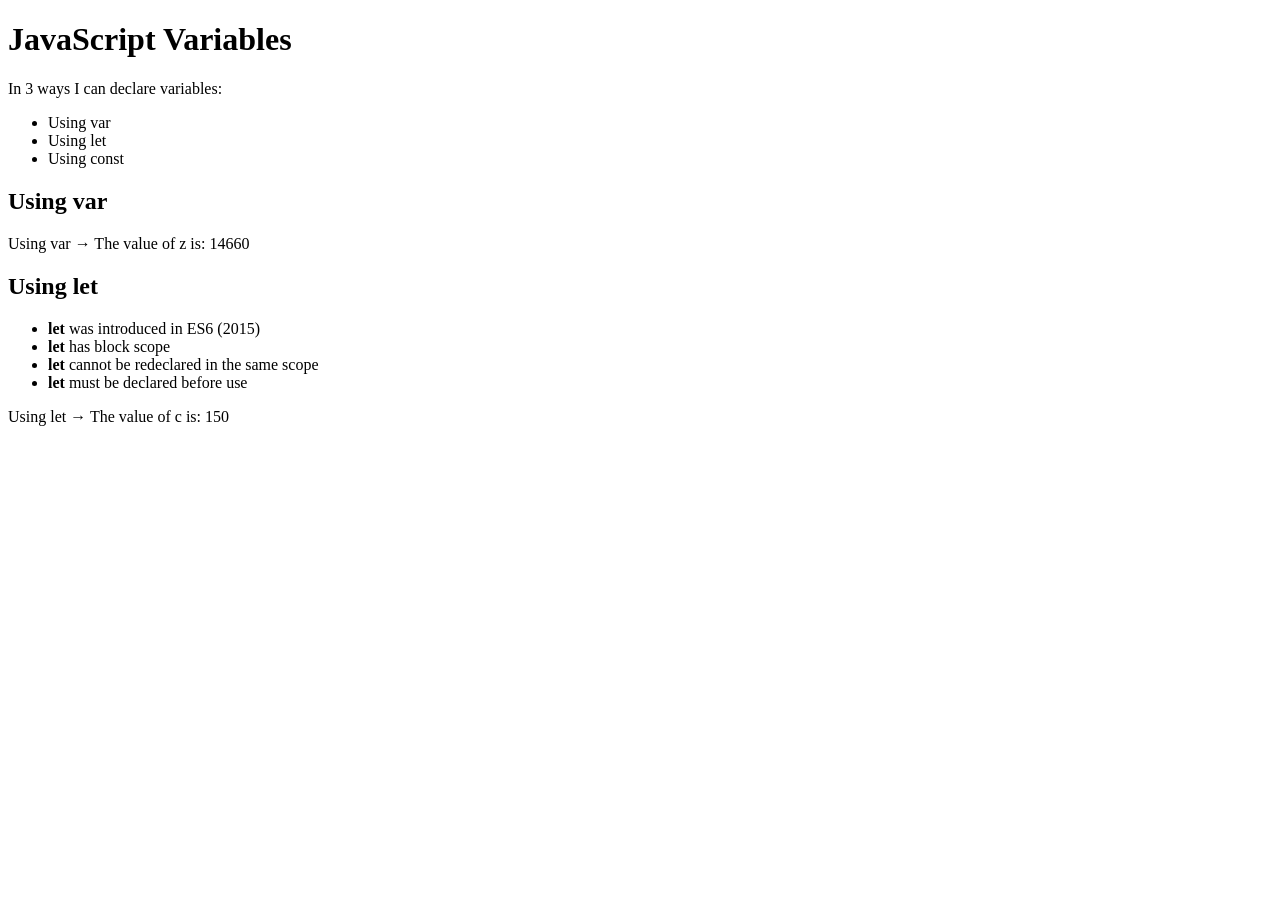
<file: Variables/index.html>
<!DOCTYPE html>
<html lang="en">
<head>
    <meta charset="UTF-8">
    <meta name="viewport" content="width=device-width, initial-scale=1.0">
    <title>JavaScript Variables</title>
</head>
<body>

    <h1>JavaScript Variables</h1>

    <p>In 3 ways I can declare variables:</p>
    <ul>
        <li>Using var</li>
        <li>Using let</li>
        <li>Using const</li>
    </ul>

    <h2>Using var</h2>
    <p id="var"></p>

    <h2>Using let</h2>
    <ul>
        <li><b>let</b> was introduced in ES6 (2015)</li>
        <li><b>let</b> has block scope</li>
        <li><b>let</b> cannot be redeclared in the same scope</li>
        <li><b>let</b> must be declared before use</li>
    </ul>

    <p id="let"></p>

    <script src="script.js"></script>
</body>
</html>
</file>
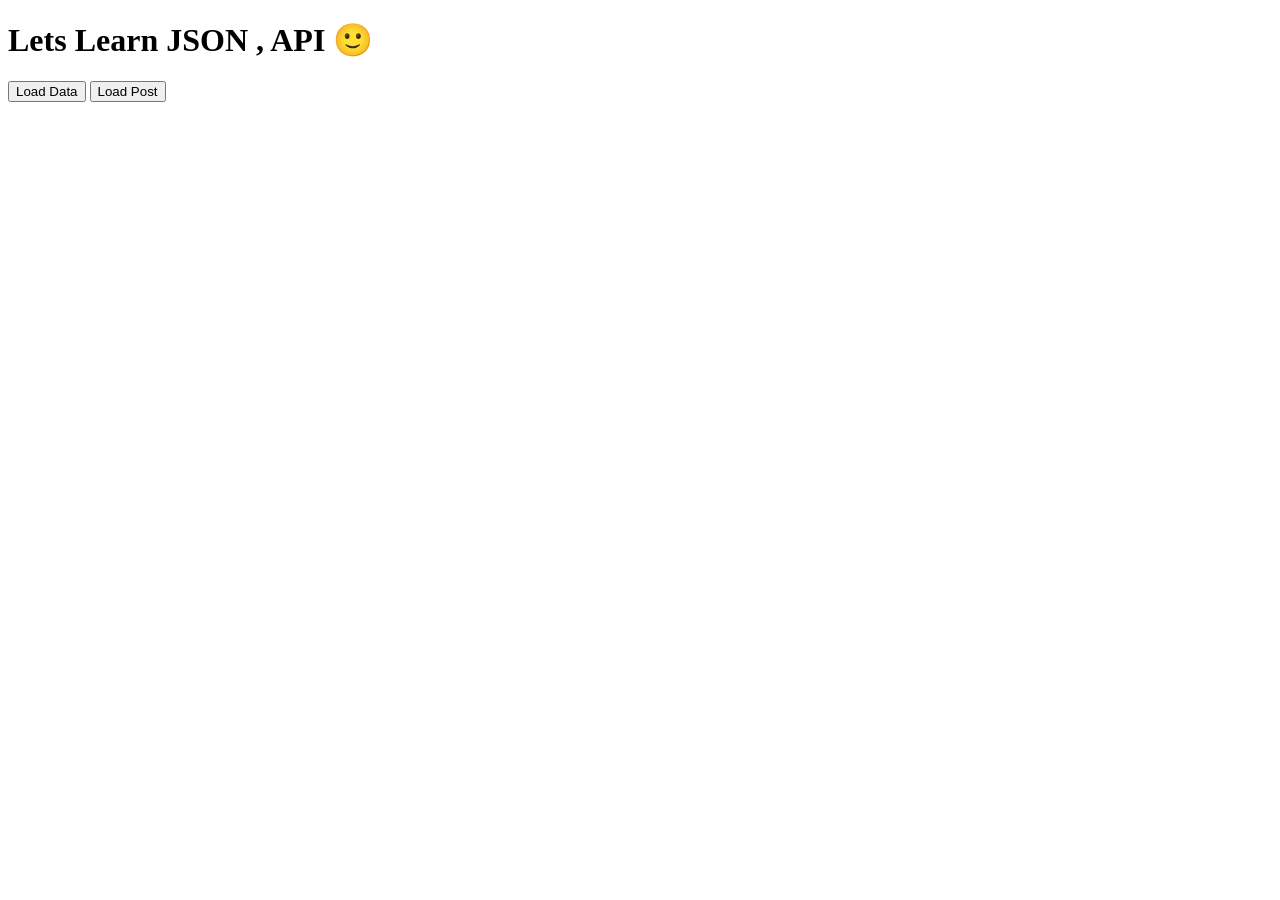
<file: API-JSON/fetch-api/index.html>
<!DOCTYPE html>
<html lang="en">
<head>
    <meta charset="UTF-8">
    <meta name="viewport" content="width=device-width, initial-scale=1.0">
    <title>fetch-api</title>
</head>
<body>
    <h1>Lets Learn JSON , API 🙂</h1>

    <button onclick="loadData()">Load Data</button>
    <button onclick="loadPost()">Load Post</button>

    <script src="script.js"></script>   
</body>
</html>
</file>
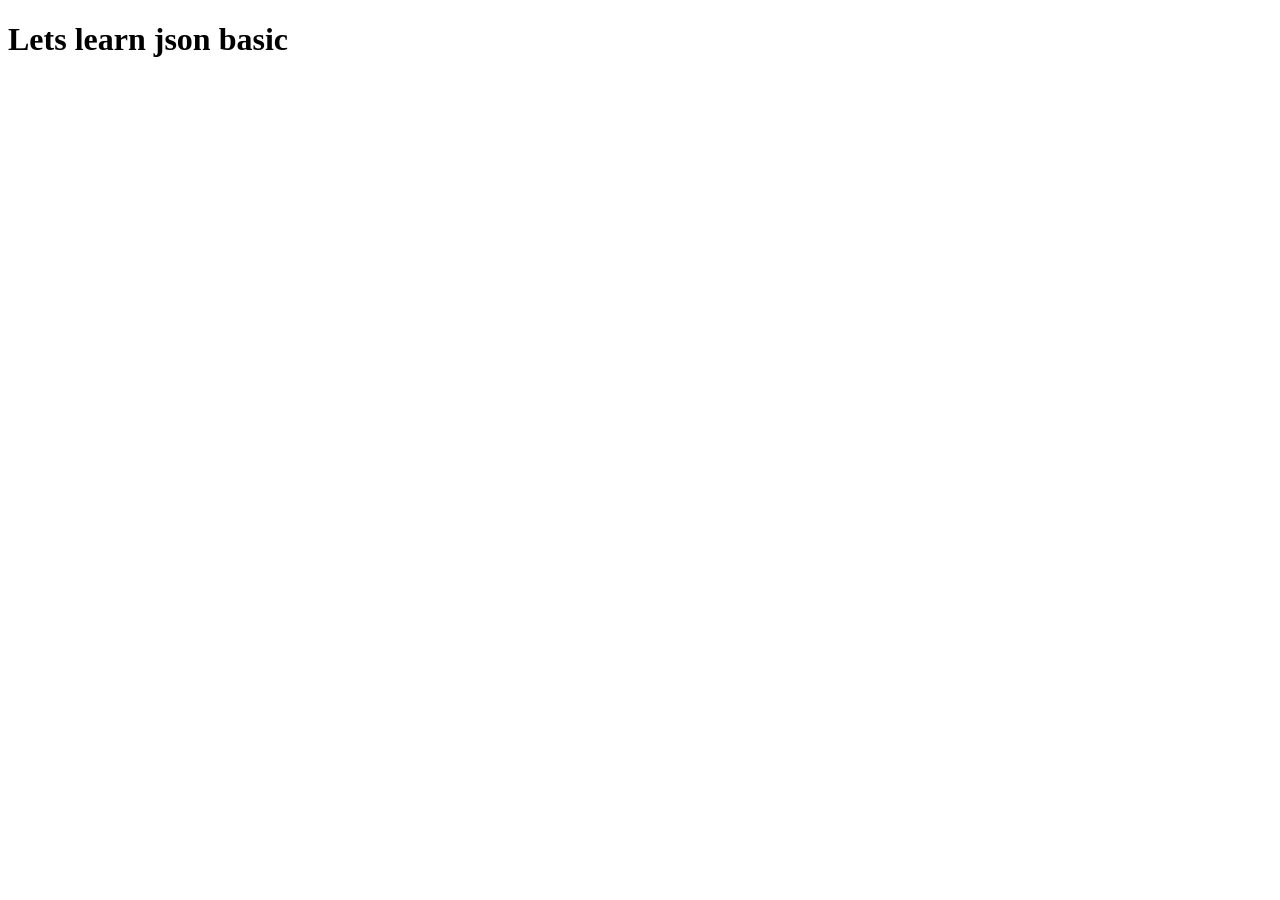
<file: API-JSON/json-basics/index.html>
<!DOCTYPE html>
<html lang="en">
<head>
    <meta charset="UTF-8">
    <meta name="viewport" content="width=device-width, initial-scale=1.0">
    <title>json basic</title>
</head>
<body>
    <h1>Lets learn json basic</h1>


    <script src="json-basic.js"></script>
</body>
</html>
</file>
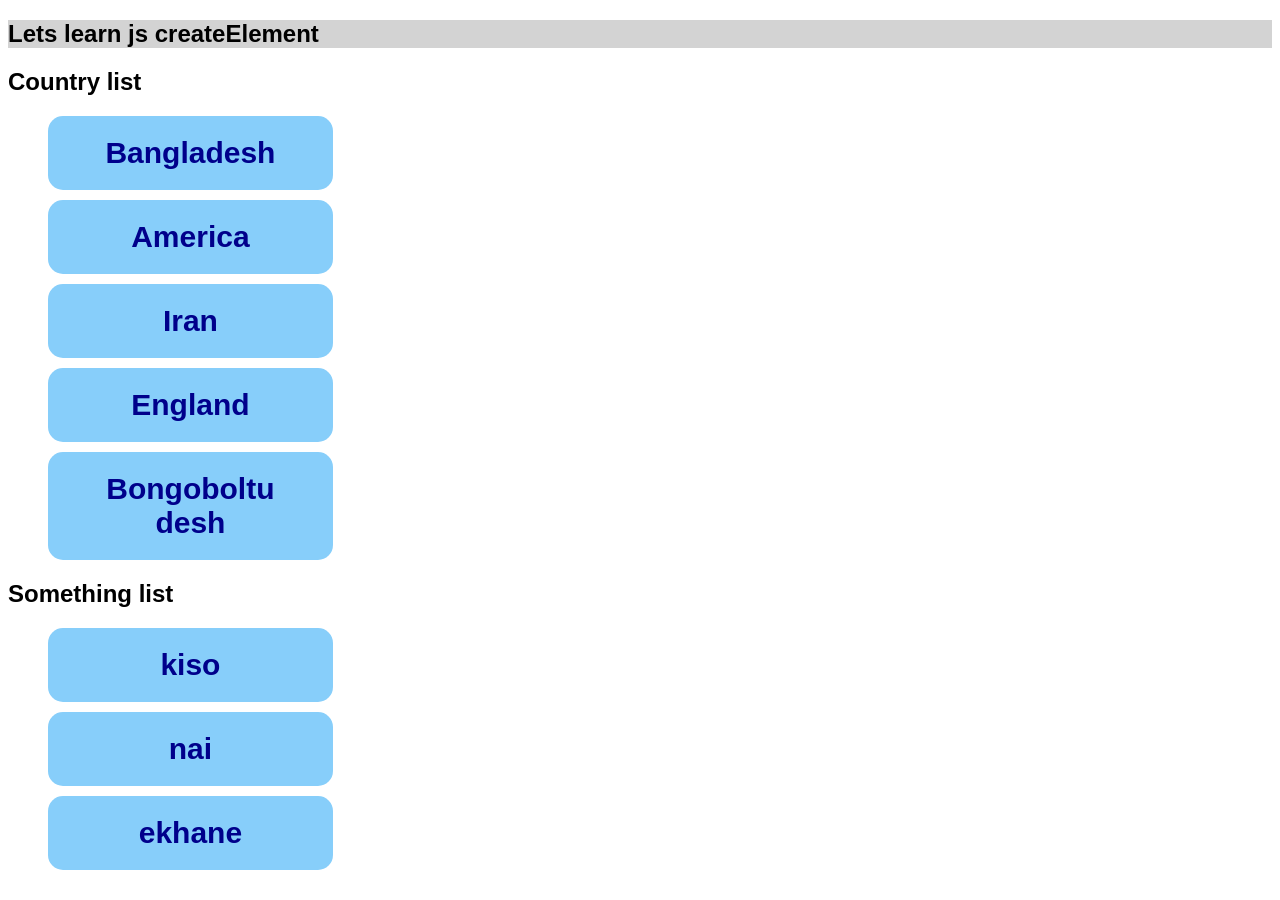
<file: DOM/dom-create-element/index.html>
<!DOCTYPE html>
<html lang="en">
<head>
    <meta charset="UTF-8">
    <meta name="viewport" content="width=device-width, initial-scale=1.0">
    <title>Create Element</title>
    <link rel="stylesheet" href="./styles/style.css">
</head>
<body>
    <section>
        <h1>Lets learn js createElement</h1>
        

        <h2>Country list</h2>
        <ul id="country-list">
            <li>Bangladesh</li>
            <li>America</li>
            <li>Iran</li>
            <li>England</li>
        </ul>
    </section>

    <section>
        <h2>Something list</h2>
        <ul>
            <li>kiso</li>
            <li>nai</li>
            <li>ekhane</li>
        </ul>
    </section>

    <script src="./js/createElement.js"></script>
</body>
</html>
</file>
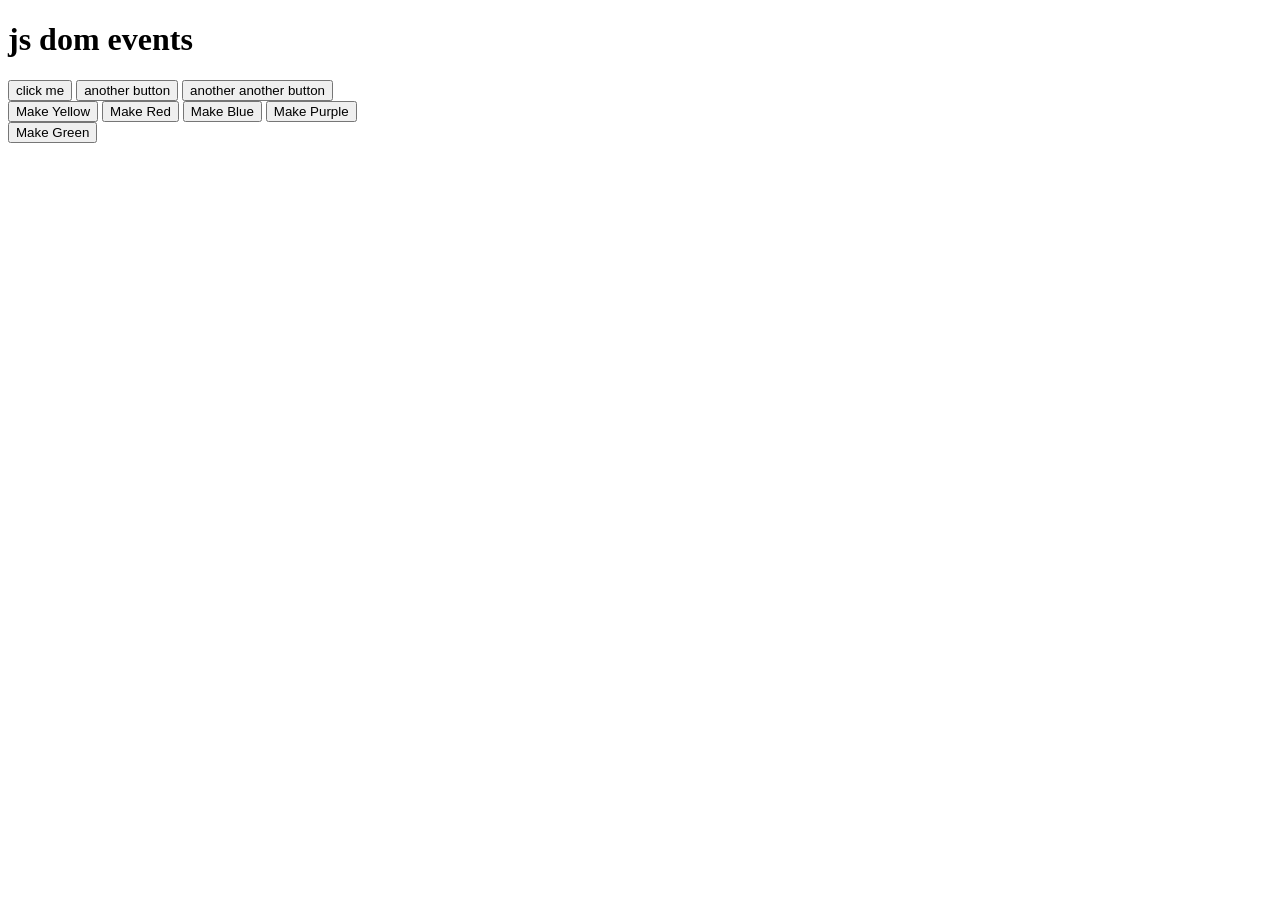
<file: DOM/dom-events/index.html>
<!DOCTYPE html>
<html lang="en">
<head>
    <meta charset="UTF-8">
    <meta name="viewport" content="width=device-width, initial-scale=1.0">
    <title>DOM Events</title>
</head>
<body>
    <h1>js dom events</h1>
    <!-- Option 1 for event handler -->
    <button onclick="console.log('78')">click me</button>
    <button onclick="console.log('90')">another button</button>
    <button onclick="console.log('clicked')">another another button</button>
    <br>
    <!-- Option 2 for event handler -->
    <button onclick="makeYellow()">Make Yellow</button>
    <button onclick="makeRed()">Make Red</button>
    <button id="make-blue">Make Blue</button>
    <button id="btn-make-purple">Make Purple</button>

    <br>
    <button id="btn-make-green">Make Green</button>
    

    <script src="./js/events.js"></script>
</body>
</html>
</file>
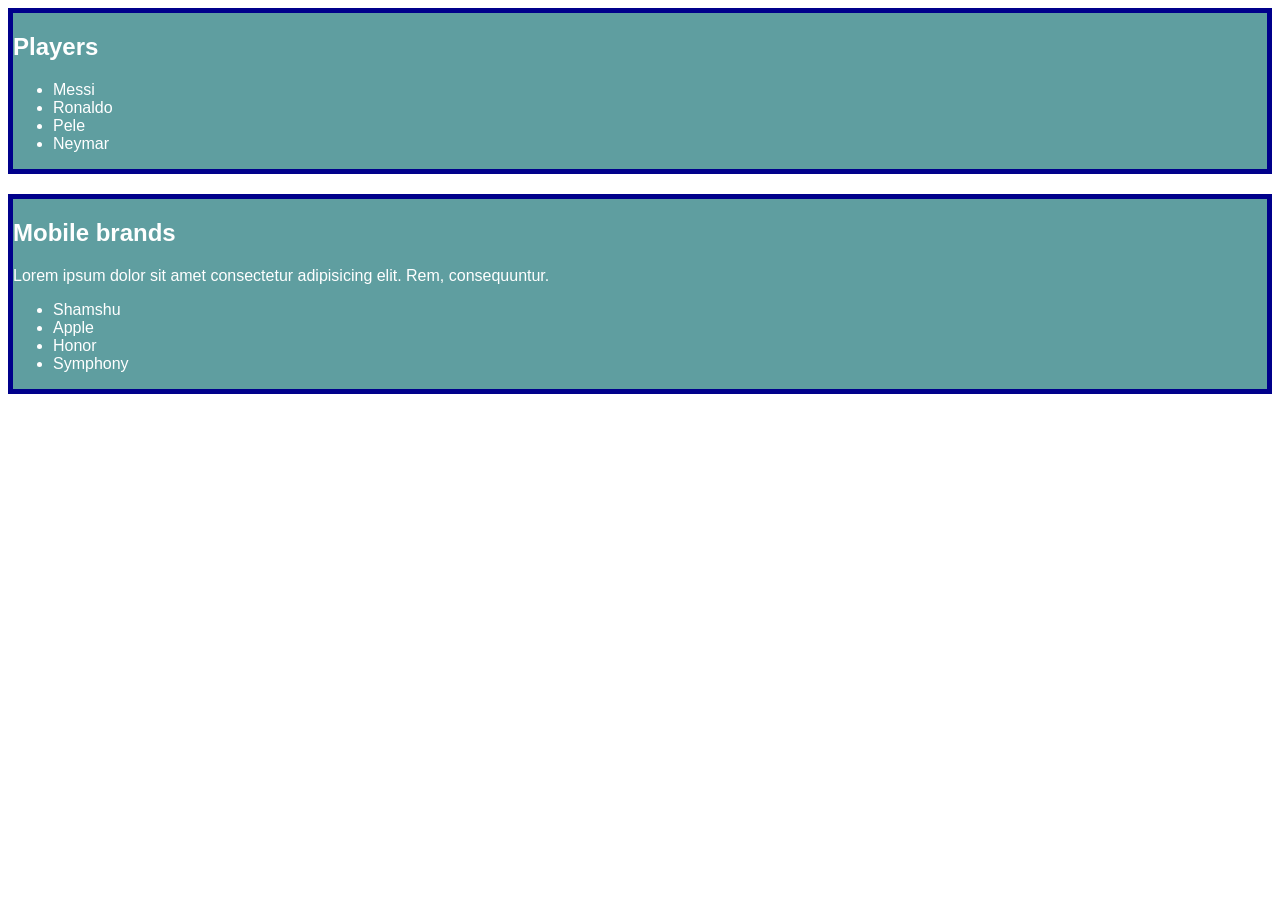
<file: DOM/dom-manipulation/index.html>
<!DOCTYPE html>
<html lang="en">
<head>
    <meta charset="UTF-8">
    <meta name="viewport" content="width=device-width, initial-scale=1.0">
    <title>dom-manipulation</title>
    <link rel="stylesheet" href="./styles/style.css">
</head>
<body>
    <section id="players-container">
        <h1>Players</h1>
    <ul>
        <li>Messi</li>
        <li>Ronaldo</li>
        <li>Pele</li>
        <li>Neymar</li>
    </ul>
    </section>

    <section id="mobile-brands">
        <h1>Mobile brands</h1>
        <p>Lorem ipsum dolor sit amet consectetur adipisicing elit. Rem, consequuntur.</p>
        
        <ul>
            <li>Shamshu</li>
            <li>Apple</li>
            <li>Honor</li>
            <li>Symphony</li>
        </ul>
    </section>

    <script src="./js/manipulation.js"></script>
</body>
</html>
</file>
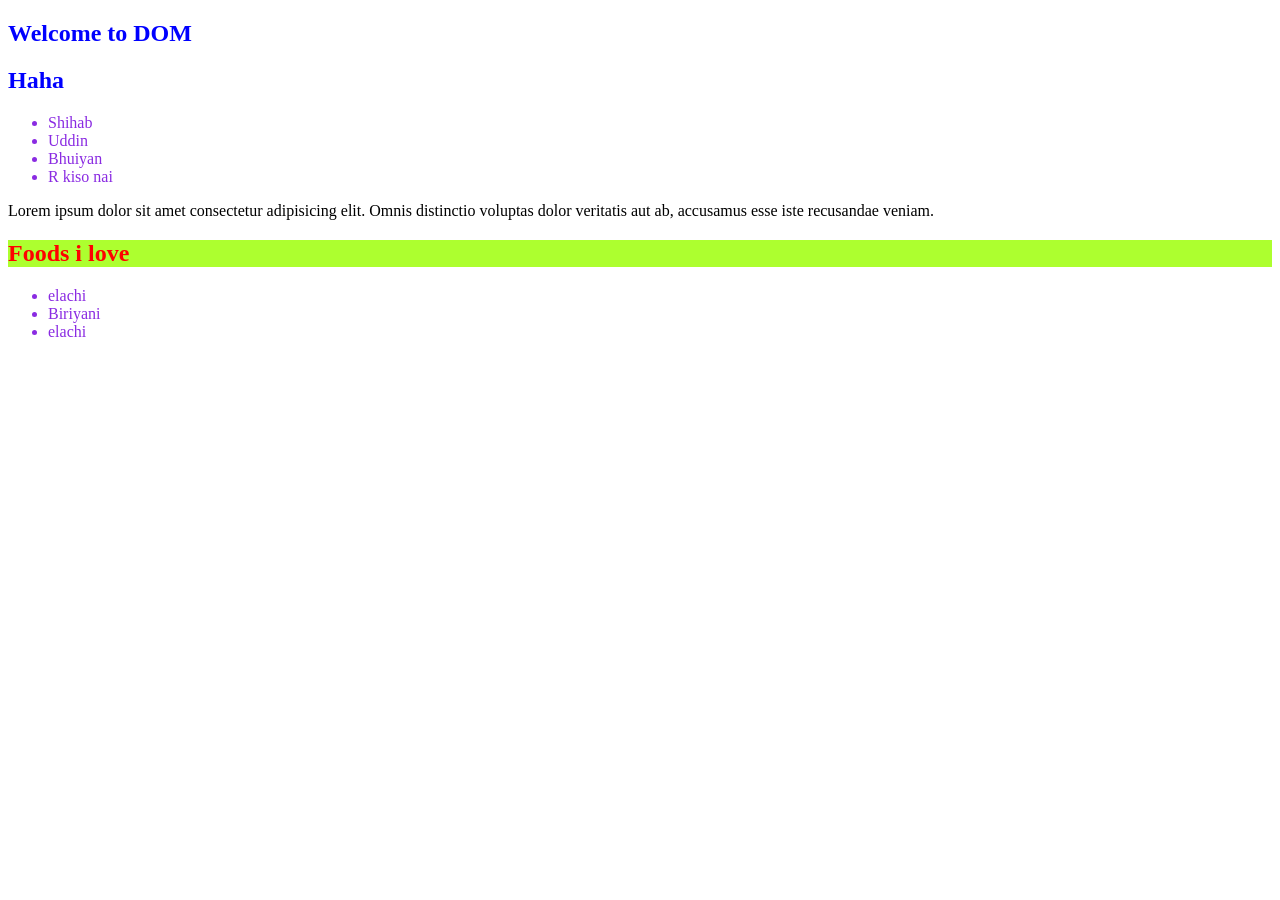
<file: DOM/dom-selectors/index.html>
<!doctype html>
<html lang="en">
  <head>
    <meta charset="UTF-8" />
    <meta name="viewport" content="width=device-width, initial-scale=1.0" />
    <title>Tour of DOM</title>
    <link rel="stylesheet" href="./styles/style.css" />
  </head>
  <body>
    <section class="name-list">
        <h1>Welcome to DOM</h1>
    <h1 class="name">Haha</h1>

    <ul>
      <li class="name">Shihab</li>
      <li class="name">Uddin</li>
      <li class="name">Bhuiyan</li>
      <li>R kiso nai</li>
    </ul>

    <p>
      Lorem ipsum dolor sit amet consectetur adipisicing elit. Omnis distinctio
      voluptas dolor veritatis aut ab, accusamus esse iste recusandae veniam.
    </p>
    </section>


    <section class="food">
        <h1 id="food-title">food i don't like</h1>
        <ul>
            <li class="name">elachi</li>
            <li id="foodli">elachi</li>
            <li class="name">elachi</li>
        </ul>
    </section>

    <script src="./js/selecor.js"></script>
  </body>
</html>
</file>
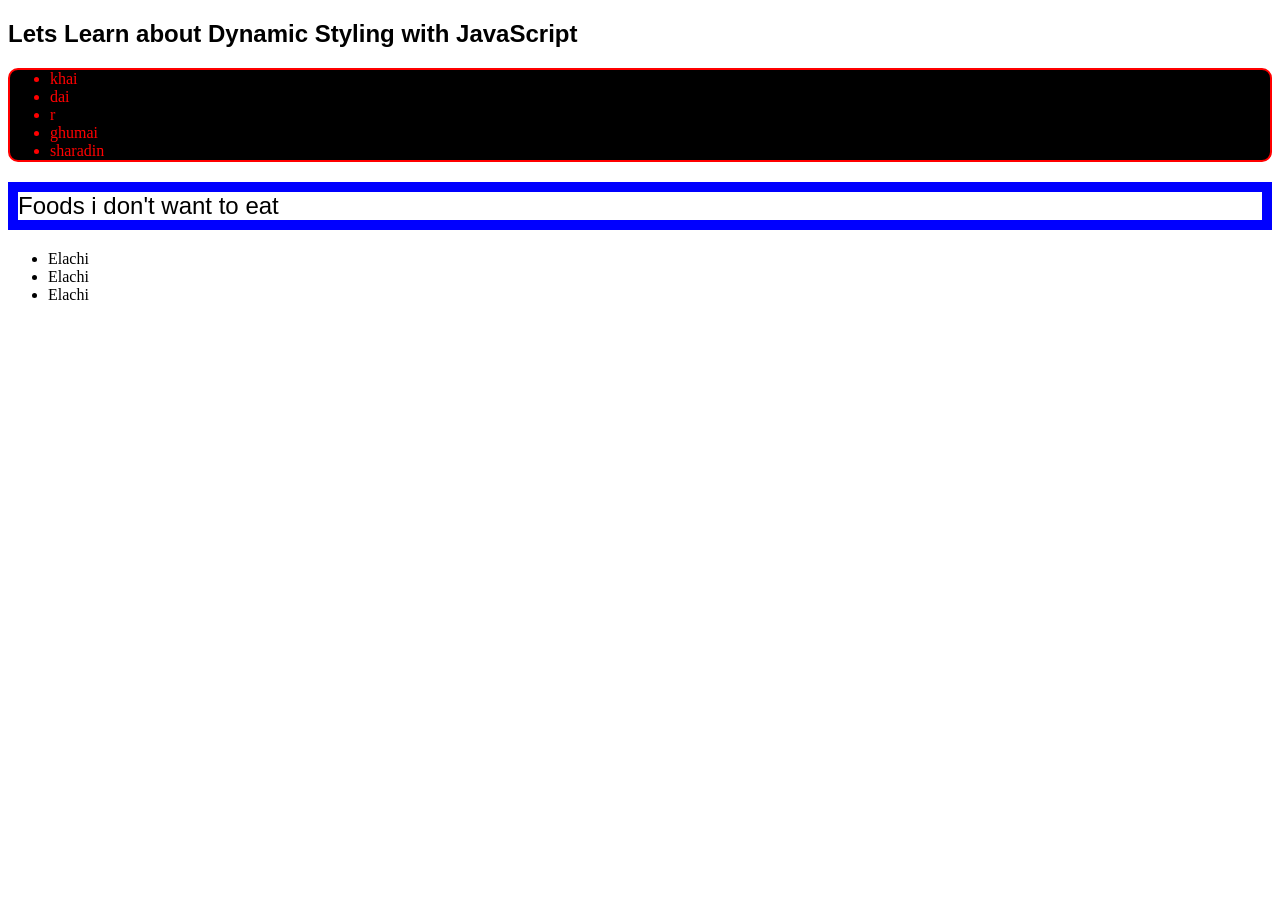
<file: DOM/dom-styling/index.html>
<!DOCTYPE html>
<html lang="en">
<head>
    <meta charset="UTF-8">
    <meta name="viewport" content="width=device-width, initial-scale=1.0">
    <title>Dynamic style with js</title>
    <link rel="stylesheet" href="./styles/style.css">
</head>
<body>

    <section>
        <h1>Lets Learn about Dynamic Styling with JavaScript</h1>
    </section>
    <section>
        <ul id="foods">
            <li>khai</li>
            <li>dai</li>
            <li>r</li>
            <li>ghumai</li>
            <li>sharadin</li>
        </ul>
    </section>

    <section>
        <h1 id="demo" class="">
            Foods i don't want to eat
        </h1>
        <ul>
            <li>Elachi</li>
            <li>Elachi</li>
            <li>Elachi</li>
        </ul>
    </section>

    <script src="./js/dynamic.js"></script>
</body>
</html>
</file>
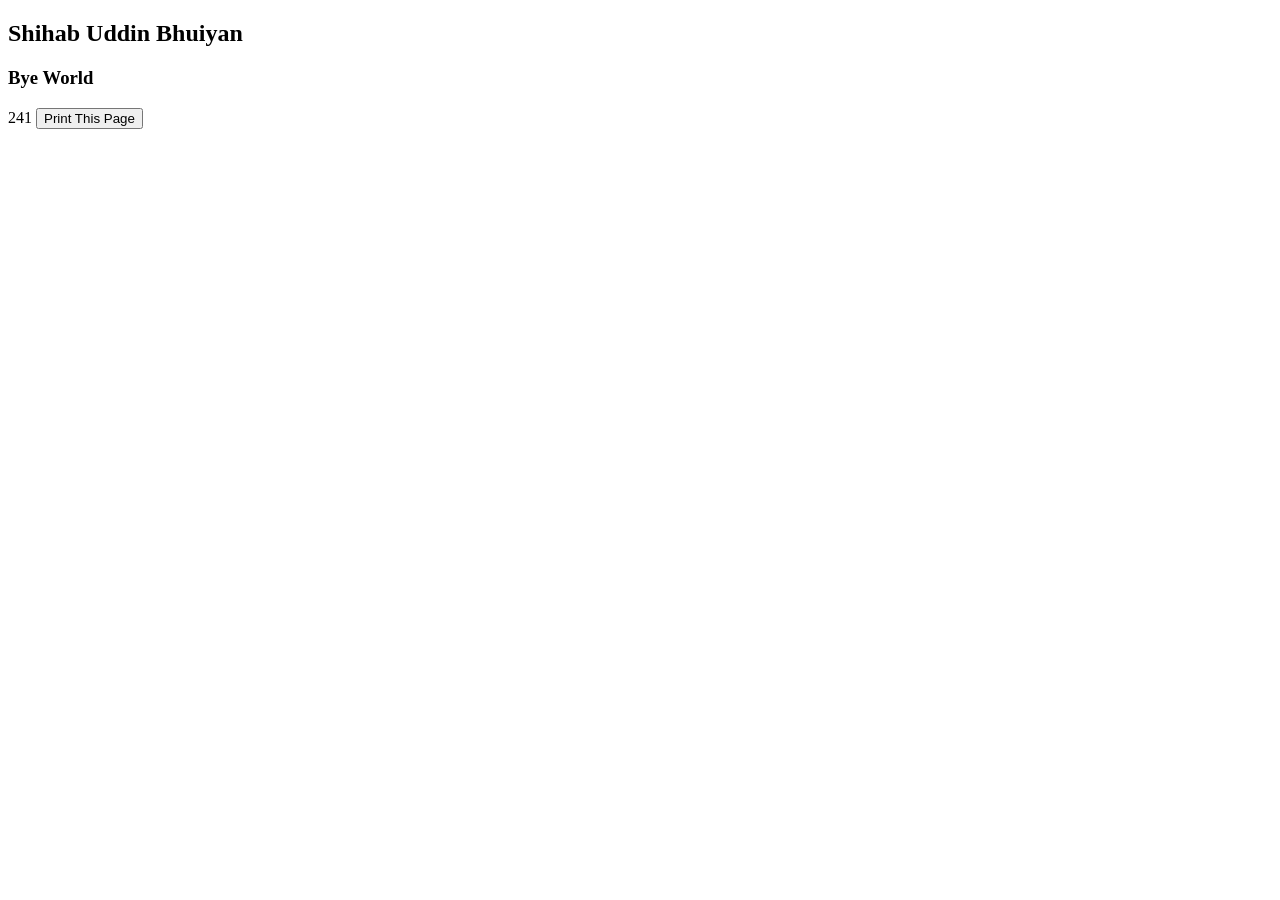
<file: Output/output.html>
<!DOCTYPE html>
<html lang="en">
<head>
    <meta charset="UTF-8">
    <meta name="viewport" content="width=device-width, initial-scale=1.0">
    <title>JavaScript Output</title>
</head>
<body>

    <h2>Shihab Uddin Bhuiyan</h2>
    <!-- 1 -->
    <p id="main"></p>
    <script>
        document.getElementById("main").innerHTML="<h3>Bye World</h3>";
    </script>

    <!-- 2 -->
    <script>
        document.write(145+96);
    </script>

    <!-- 3 -->
    <script>
        // window.alert("Welcome");
        // console.log("Hello World");
        alert("Hello World");
    </script>

    <!-- 4 -->
     <button onclick="window.print()">Print This Page</button>
    
    
</body>
</html>
</file>
<file: DOM/dom-create-element/styles/style.css>
*{
    font-family: 'Segoe UI', Tahoma, Geneva, Verdana, sans-serif;
}
h1
{
    background-color:lightgray;
    color: black;
}
ul li{
    list-style: none;
    background:lightskyblue;
    color: darkblue;
    font-weight: 600;
    font-size: 30px;
    width: 20%;
    display: flex;
    justify-content: center;
    text-align: center;
    border-radius: 15px;
    padding: 20px;
    margin-bottom: 10px;
    transition: all 0.3s;
}
ul li:hover
{
    transform: scale(1.01);
    box-shadow: 3px 2px 4px darkblue;
}
</file>
<file: DOM/dom-manipulation/styles/style.css>
.section-card{
    background-color: cadetblue;
    font-family: 'Segoe UI', Tahoma, Geneva, Verdana, sans-serif;
    font-weight: 500;
    border: 5px solid darkblue;
    color:white;
    margin-bottom: 20px;
}
</file>
<file: DOM/dom-selectors/styles/style.css>
h1{
    color:blue;
}
ul li{
    color: blueviolet;
}

#food-title
{
    background:greenyellow;
    color: red;
}
</file>
<file: DOM/dom-styling/styles/style.css>
h1
{
    font-family: 'Segoe UI', Tahoma, Geneva, Verdana, sans-serif;
}


/* ul li{
    color: blueviolet;
    font-weight: 800;
} */


.bg
{
    background-color: chartreuse;
}
.thin
{
    font-weight: 100;
}
.border
{
    border: 10px solid blue;
}
</file>
